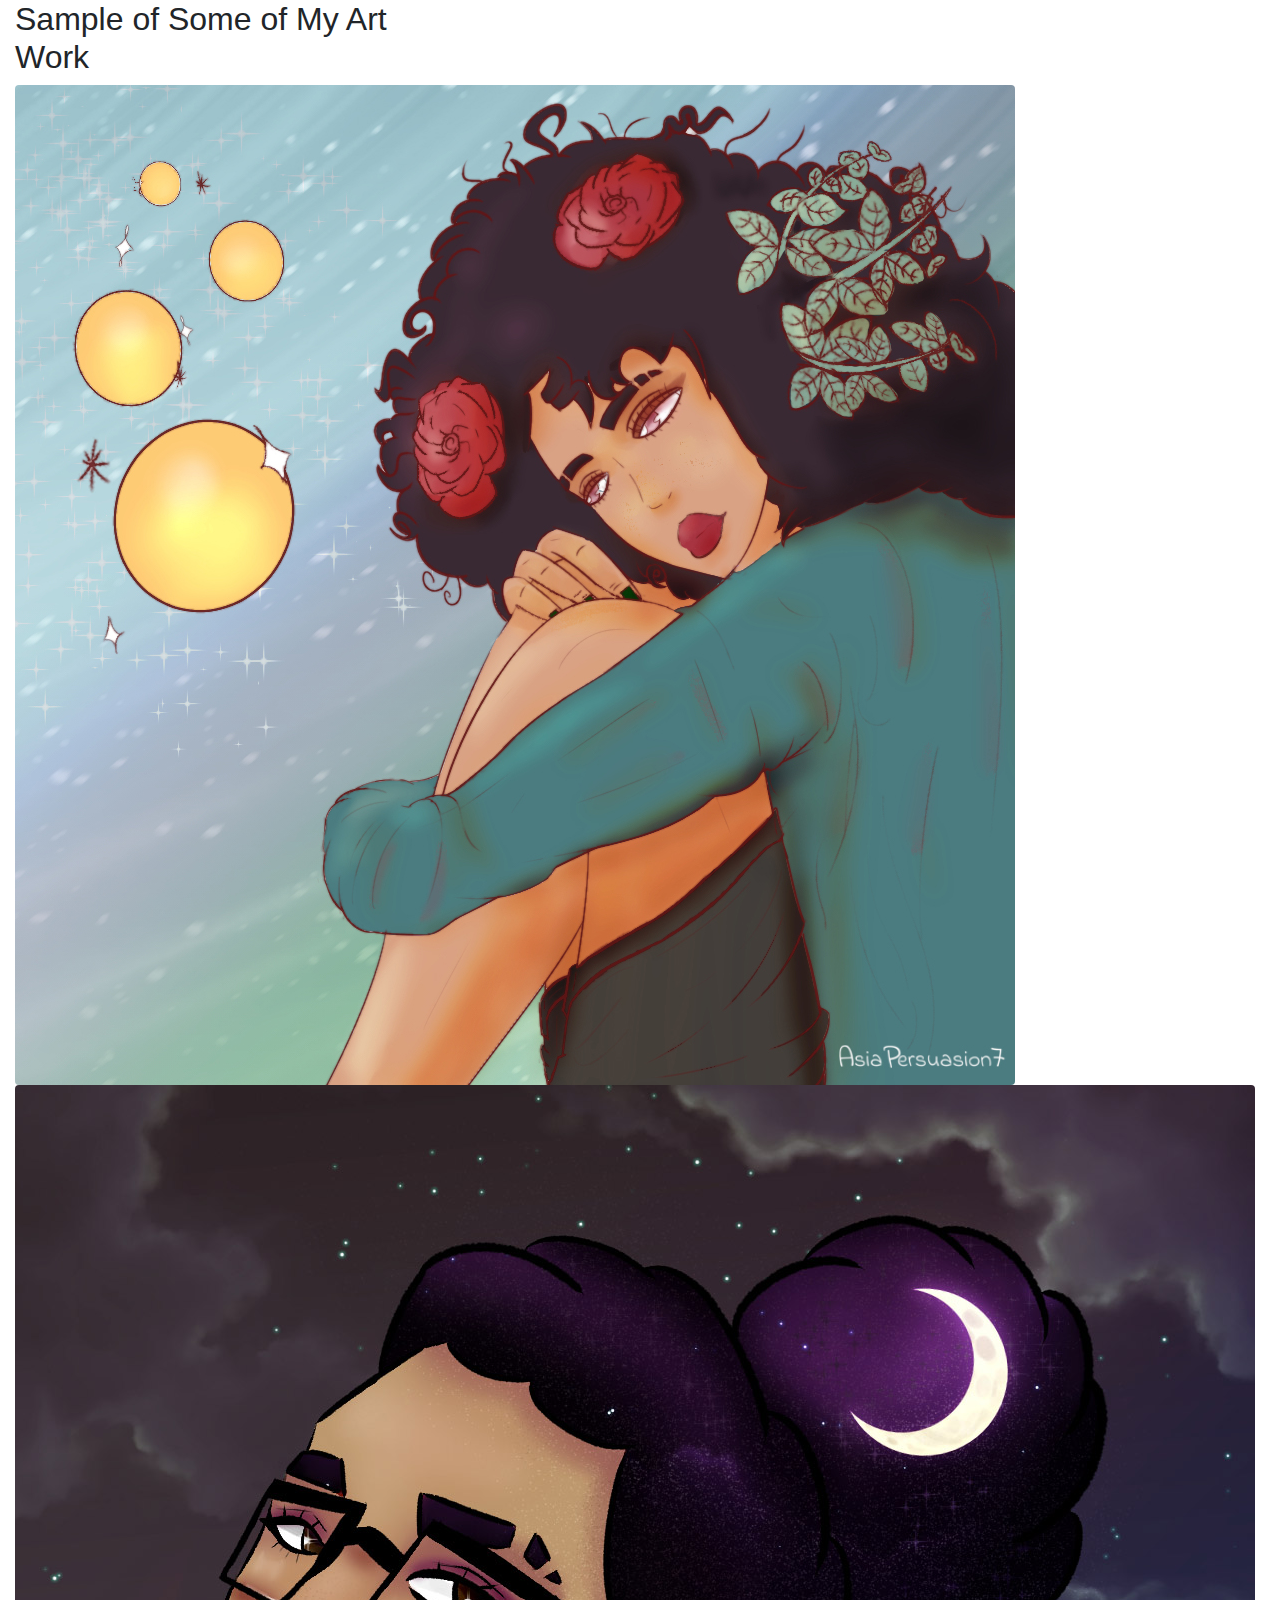
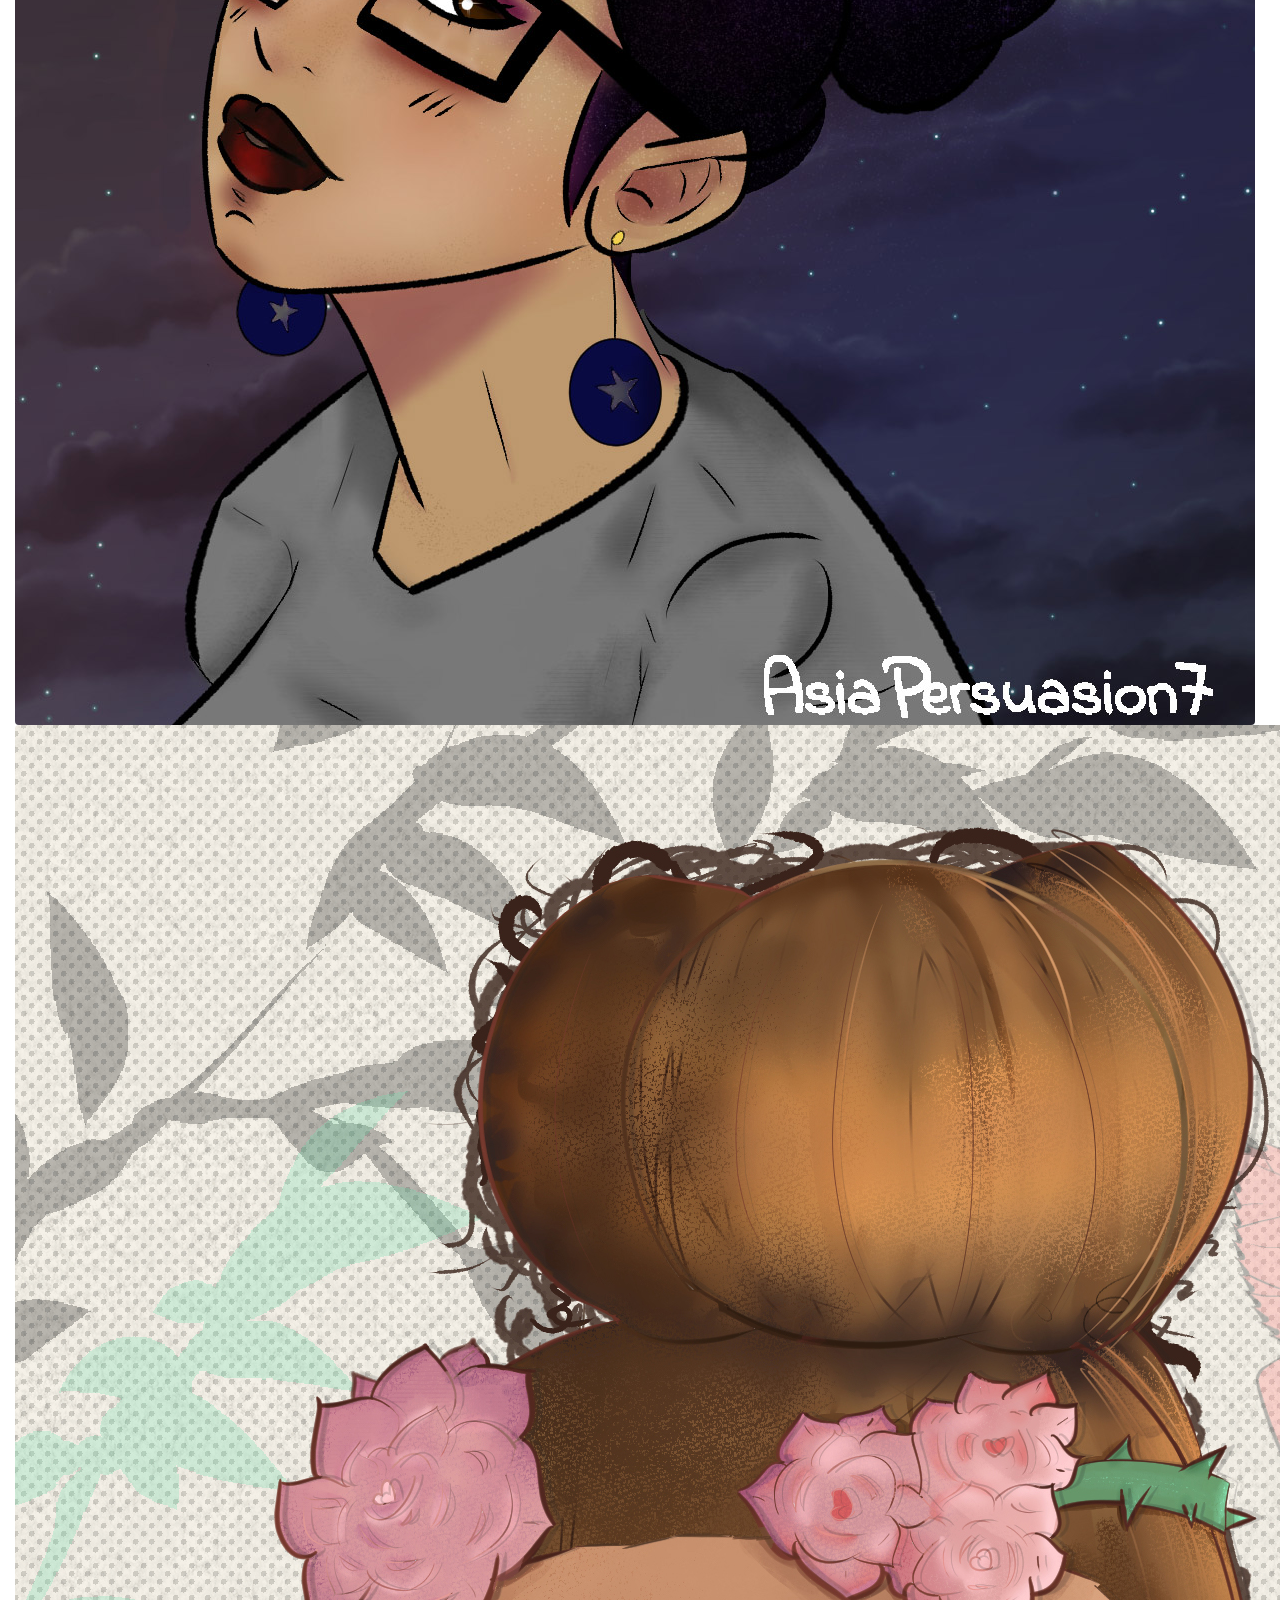
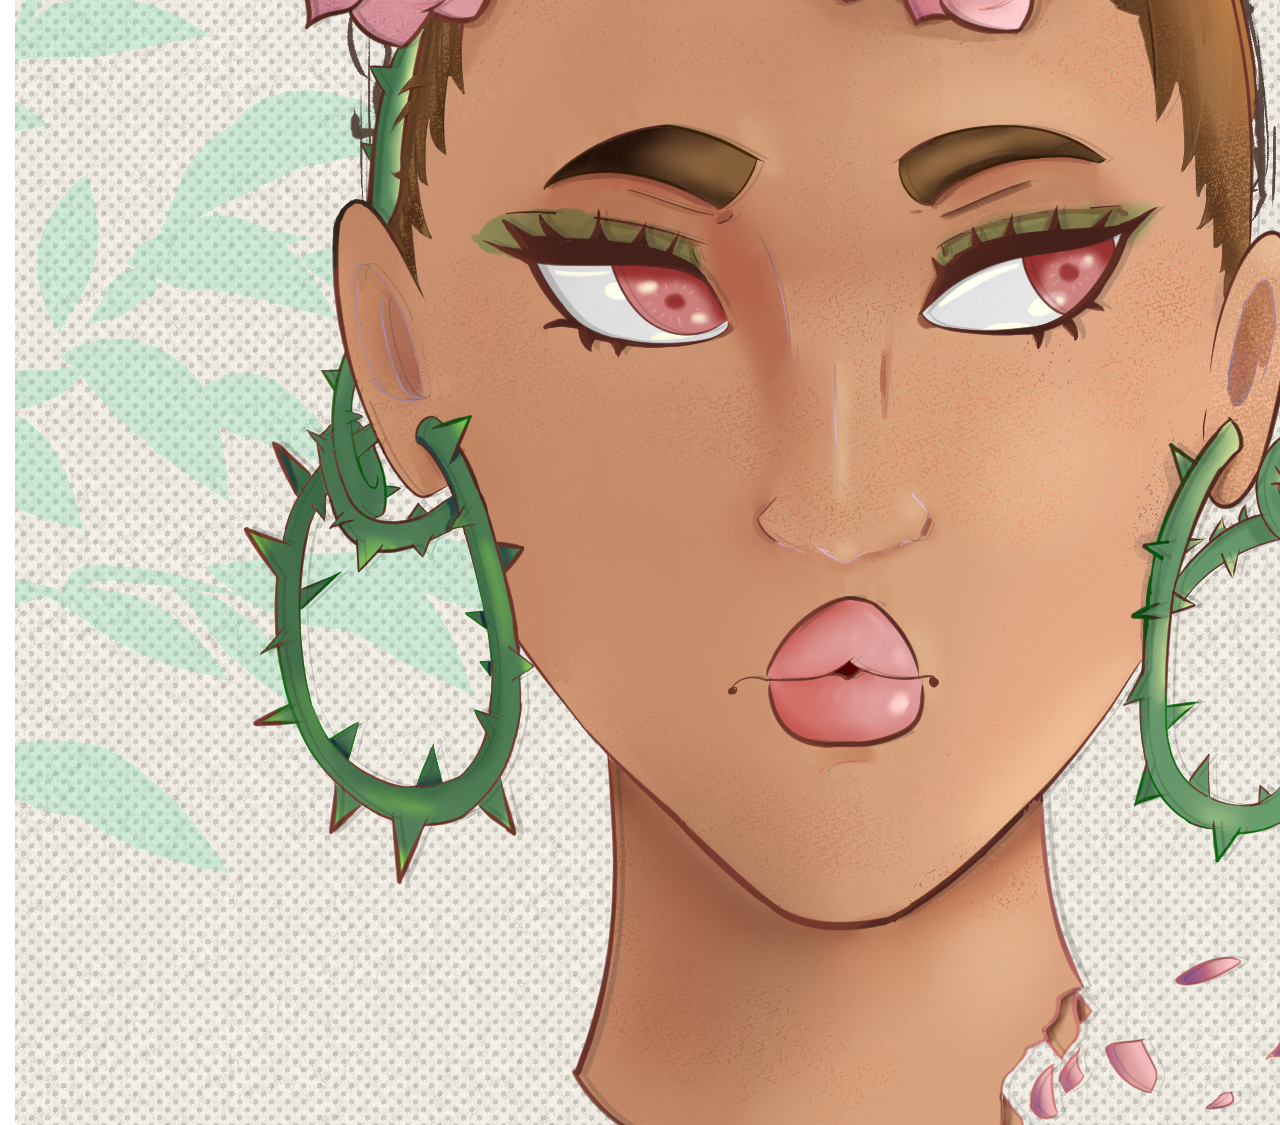
<file: digital-artist.html>
<!DOCTYPE html>
<html>
    <head>
    <title>Contact Asia Bragg</title>
    <meta charset="utf-8">
    <meta name="viewport" content="width=device-width, initial-scale=1">
    <link rel="stylesheet" href="https://maxcdn.bootstrapcdn.com/bootstrap/4.5.0/css/bootstrap.min.css">
    <script src="https://ajax.googleapis.com/ajax/libs/jquery/3.5.1/jquery.min.js"></script>
    <script src="https://cdnjs.cloudflare.com/ajax/libs/popper.js/1.16.0/umd/popper.min.js"></script>
    <script src="https://maxcdn.bootstrapcdn.com/bootstrap/4.5.0/js/bootstrap.min.js"></script>
    </head>
    <body>
        <div class="col-sm-4">
            <h2>Sample of Some of My Art Work</h2>
            <img src="images/Black Magic with Watermark.jpg" class="rounded"><br>
            <img src="images/My Manga Style with Watermark.jpg" class="rounded"><br>
            <img src="images/Let Me Grow with Watermark.jpg" class="rounded"><br>
            <hr class="d-sm-none">
          </div>
    </body>
</html>
</file>
